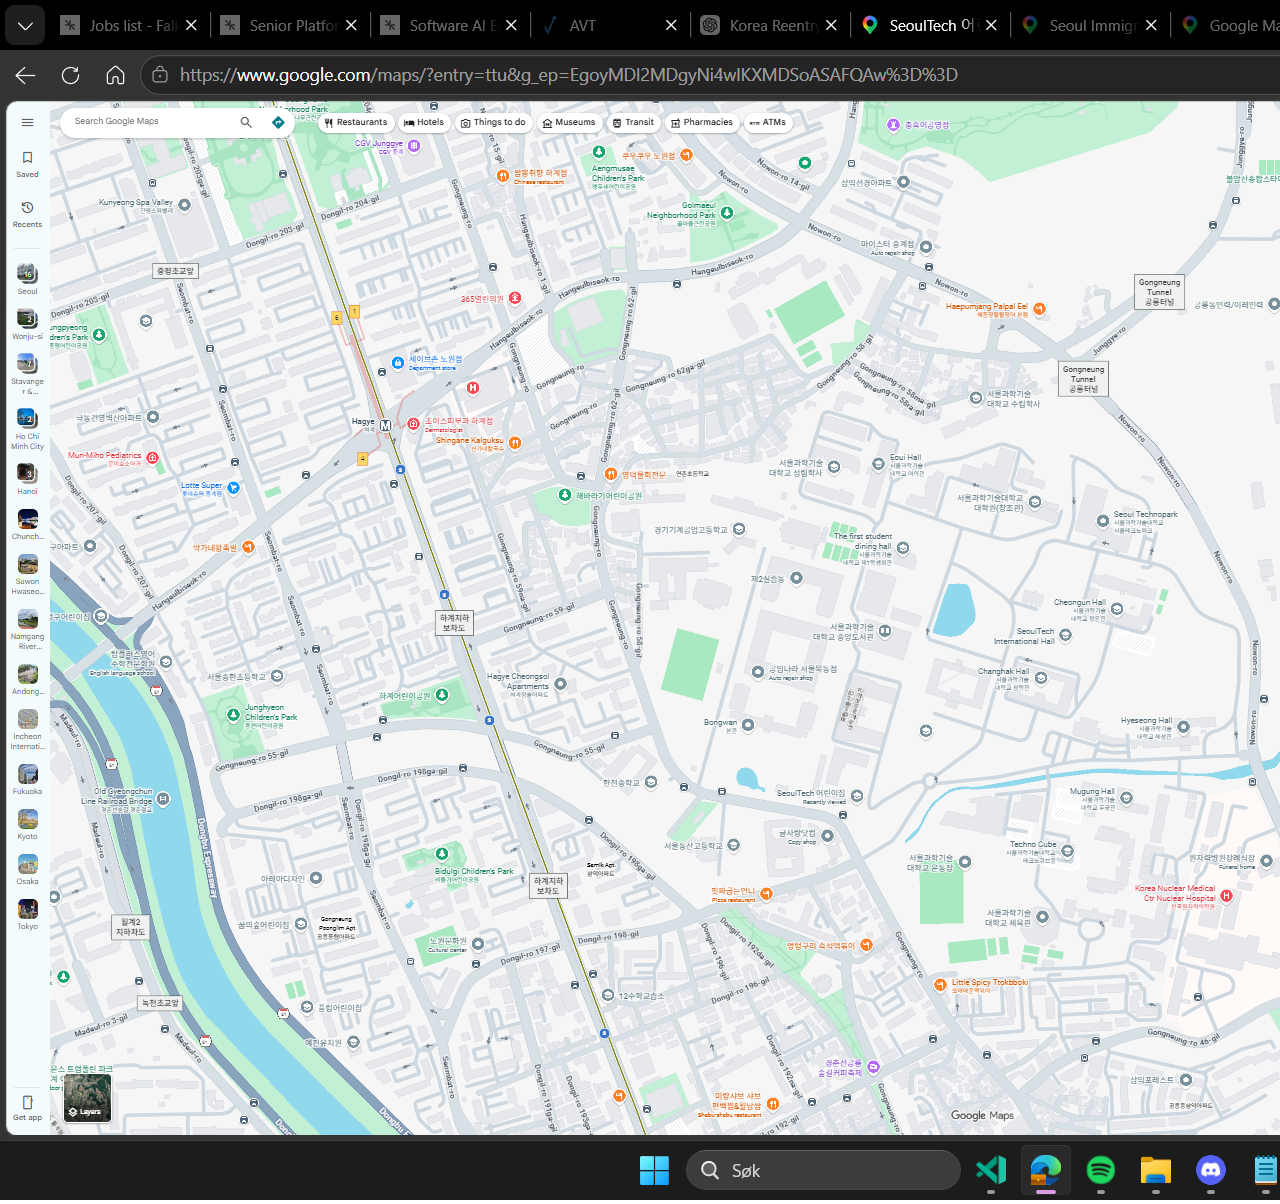
<file: map/index.html>
<!DOCTYPE html>
<html lang="en">
<head>
    <meta charset="UTF-8">
    <meta name="viewport" content="width=device-width, initial-scale=1.0">
    <title>ST Guide</title>
    <link rel="stylesheet" href="styles.css">
</head>
<body>
    <div class="map-container">
        <img src="assets/images/buildings-image.png" alt="Map Image" />
    </div>
</body>
</html>
</file>
<file: map/styles.css>
body {
    margin: 0;
}
div.map-container {
    position: relative;
    width: 100%;
    height: 100%;
    overflow: hidden;
}
</file>
